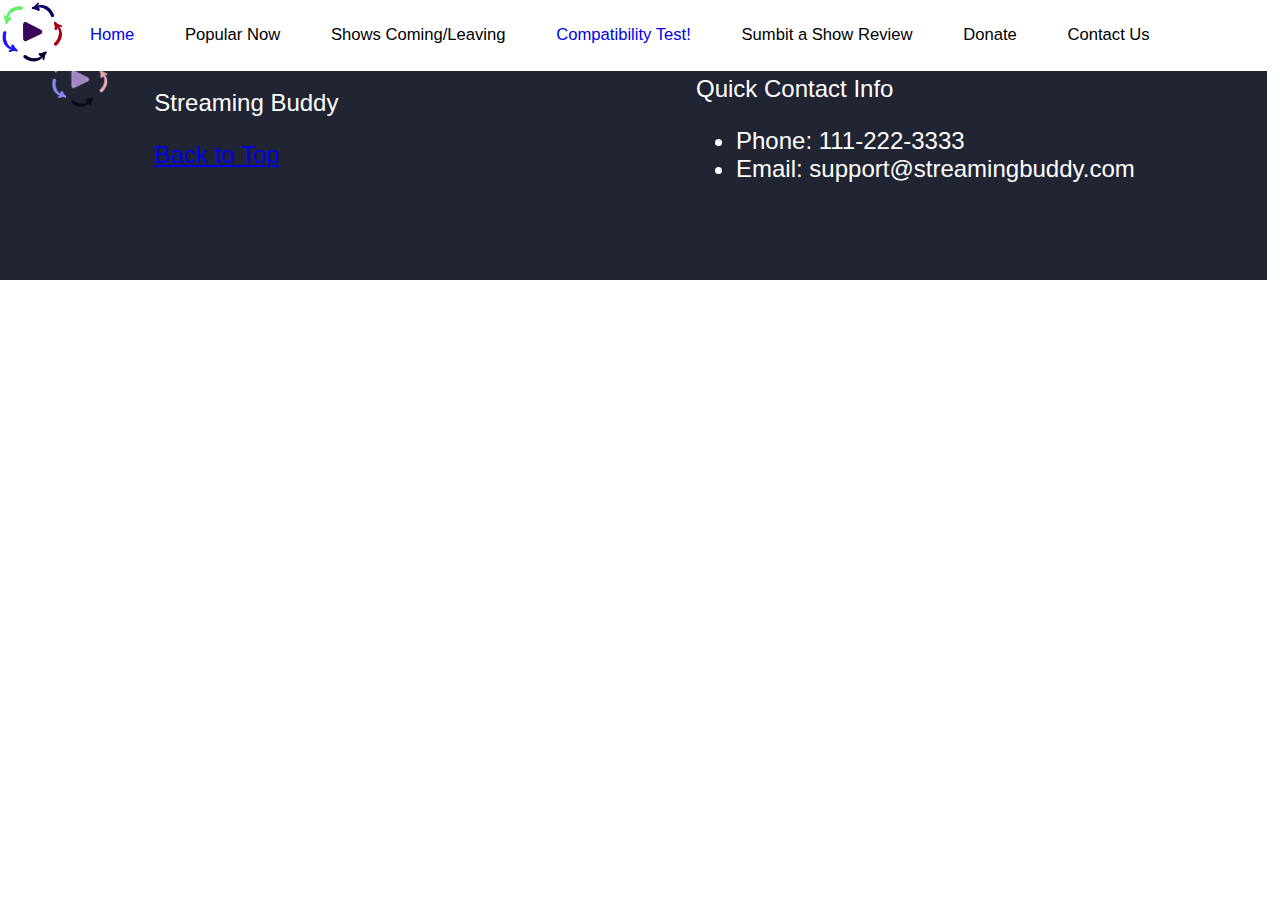
<file: formatSetup.html>
<!DOCTYPE html>
<html>
<head>
	<link rel="stylesheet" href="SBStyle.css">
	<link rel="stylesheet" href="https://cdnjs.cloudflare.com/ajax/libs/font-awesome/4.7.0/css/font-awesome.min.css">
	<title>Compatibility Test</title>
</head>

<script language="javascript">
	function myFunction() {
  		var x = document.getElementById("mynav");
  		if (x.className === "nav") {
    		x.className += " responsive";
  		} else {
   			x.className = "nav";
  		}
	}
</script>

<body>
	<div class="banner sticky"> 
		<a href="index.html" class="logoLink"><img src="Logo2.png" class="logo"/></a>
		<div class="nav" id="mynav">
			<a href="index.html" class="pageLink" class="active"> Home </a>
			<a class="pageLink"> Popular Now </a>
			<a class="pageLink"> Shows Coming/Leaving </a>
			<a href="CompatTest.html" class="pageLink"> Compatibility Test! </a>
			<a class="pageLink"> Sumbit a Show Review </a>
			<a class="pageLink"> Donate </a>
			<a class="pageLink"> Contact Us </a>
			<a href="javascript:void(0);" class="icon" onclick="myFunction()">
		   	 	<i class="fa fa-bars"></i></a>
		</div>
	</div>

<!-- Everything above this comment goes on every page (Change only the title and meta) -->

<!-- Individual Page Content in Here -->
	<!-- Note: The banner covers part of the top of the page, so make sure you use padding to see the content -->


	



<!-- Individual Page Content Ends Here -->


<!-- Add the footer below to every page as well -->
	
	<div class="footer">
		<img src="LogoFooter.png" class="logoFoot"/>
		<div class="footContain">
			<div class="flexFoot">
				<p> Streaming Buddy <p>
				<a href="#top"> Back to Top </a>
			</div>
			<div class="flexFoot">
				<p> Quick Contact Info </p>
				<ul>
					<li> Phone: 111-222-3333 </li>
					<li> Email: support@streamingbuddy.com </li>
				</ul>
			</div>
		</div>
	</div>

</body>
</html>
</file>
<file: SBStyle.css>
body {
	margin: 0px; 
}

/*-----------------------------------------------------------------------------------------------*/

/*Banner Style*/

.banner {	
   	margin: 0px;
   	background-color: #ffff;
	text-align: center;
	overflow: hidden;
	align-items: center;
	width: 99vw;
}

/*Makes banner stick to top*/
.sticky {
	position: fixed;
 	top: 0;
}

.logoLink {
	display: block;
	width: 5%;
}

.logo {
	height: 100%;
	width: 100%;
	float: left;
	padding: 1%;
	margin: 0;
}

.icon {
	color: black;
	size: 150%;
}

/*Hides the hamburger icon at first*/
.nav .icon {
	display: none;
}

.pageLink {
	font-family:"Century Gothic", CenturyGothic, AppleGothic, sans-serif;
	float: left;
  	display: block;
  	text-align: center;
  	text-decoration: none;
	display: block;
	padding: 2%;
	align-items: center;
	font-size: 1.3vw;
}

/* Changes the color of links on hover */
.nav a:hover {
  background-color: #ddd;
  color: #7a0b01;
}

.active {
	background-color: #ddd !important;
  	color: #7a0b01 !important;
}

/* When the screen is less than 600 pixels wide, hide all links, except for the first one ("Home"). Show the link that contains should open and close the topnav (.icon) */
@media screen and (max-width: 1006px) {
  .nav a {display: none;}
  .nav a.icon {
    float: right;
    display: block;
  }
}

/* The "responsive" class is added to the topnav with JavaScript when the user clicks on the icon. This class makes the topnav look good on small screens (display the links vertically instead of horizontally) */
@media screen and (max-width: 1006px) {
  .nav.responsive {position: relative;}
  .nav.responsive a.icon {
    position: absolute;
    right: 0;
    top: 0;
  }
  .nav.responsive a {
    float: none;
    display: block;
    text-align: left;
  }
}

/*-----------------------------------------------------------------------------------------------*/

/*Content Style*/

.TVdiv {
	background-image: url("HomeTV_text.jpg");
	background-size: 100vw;
	background-repeat: no-repeat;
	padding: 30%;
	padding-bottom: 20%;
}

.content {
	color: #654321;
    font-family: "Century Gothic", CenturyGothic, AppleGothic, sans-serif;
	font-size: 2vw;
}

.intro {
	margin: 10%;
}

.bar {
	max-width: 99vw;
}

.infoBox {
	margin-left: 5%;
	margin-right: 5%;
	padding: 7%;
	display: flex;
}

.text {
	flex: 50%;
	padding: 2%;
}

#boxImg {
	flex: 50%;
	width: 1vw;
	height: auto;
	padding: 2%;
}

/*-----------------------------------------------------------------------------------------------*/

/*Footer Style */

.footer {
	background: #212432;
    color: #ffff;
    font-family:"Century Gothic", CenturyGothic, AppleGothic, sans-serif;
	font-size: 150%;
	position: static;
	width: 91vw;
	padding: 4%;
}

.logoFoot {
	padding-right: 2%;
	width: 5%;
	float: left;
}

.footContain {
	display: flex;
	align-items: center;
}

.flexFoot {
	flex: 30%;
	padding: 2%;
	padding-top: 0;
}

p.footer {
	margin: 0;
}

/*-----------------------------------------------------------------------------------------------*/

/*Compatibility Test Page Style */

.Picdiv {
	background-image: url("compatImg.jpg");
	background-size: 100vw;
	background-repeat: no-repeat;
	padding: 30%;
	padding-bottom: 7%;
}

.compatcontent {
	color: #654321;
    font-family:"Century Gothic", CenturyGothic, AppleGothic, sans-serif;
	font-size: 2vw;
	margin-left: 3%;
	margin-right: 3%;
}

.options {
	display: flex;
	width: 100vw;
}

.rightcol {
	flex: 50%;
	display: flex;
	flex-direction: column;
	flex-wrap: wrap;
}

.leftcol {
	flex: 50%;
	display: flex;
	flex-direction: column;
	flex-wrap: wrap;
}

.option {
	flex: 50%;
}


.pic {
	width: 50%;
}

.button {
  background-color: #8a173a;
  color: white;
  padding: 15px 32px;
  text-align: center;
  text-decoration: none;
  display: inline-block;
  font-size: 16px;
  border-radius: 50%;
}

.button:hover {
	background-color: #c79dc3;
}
</file>
